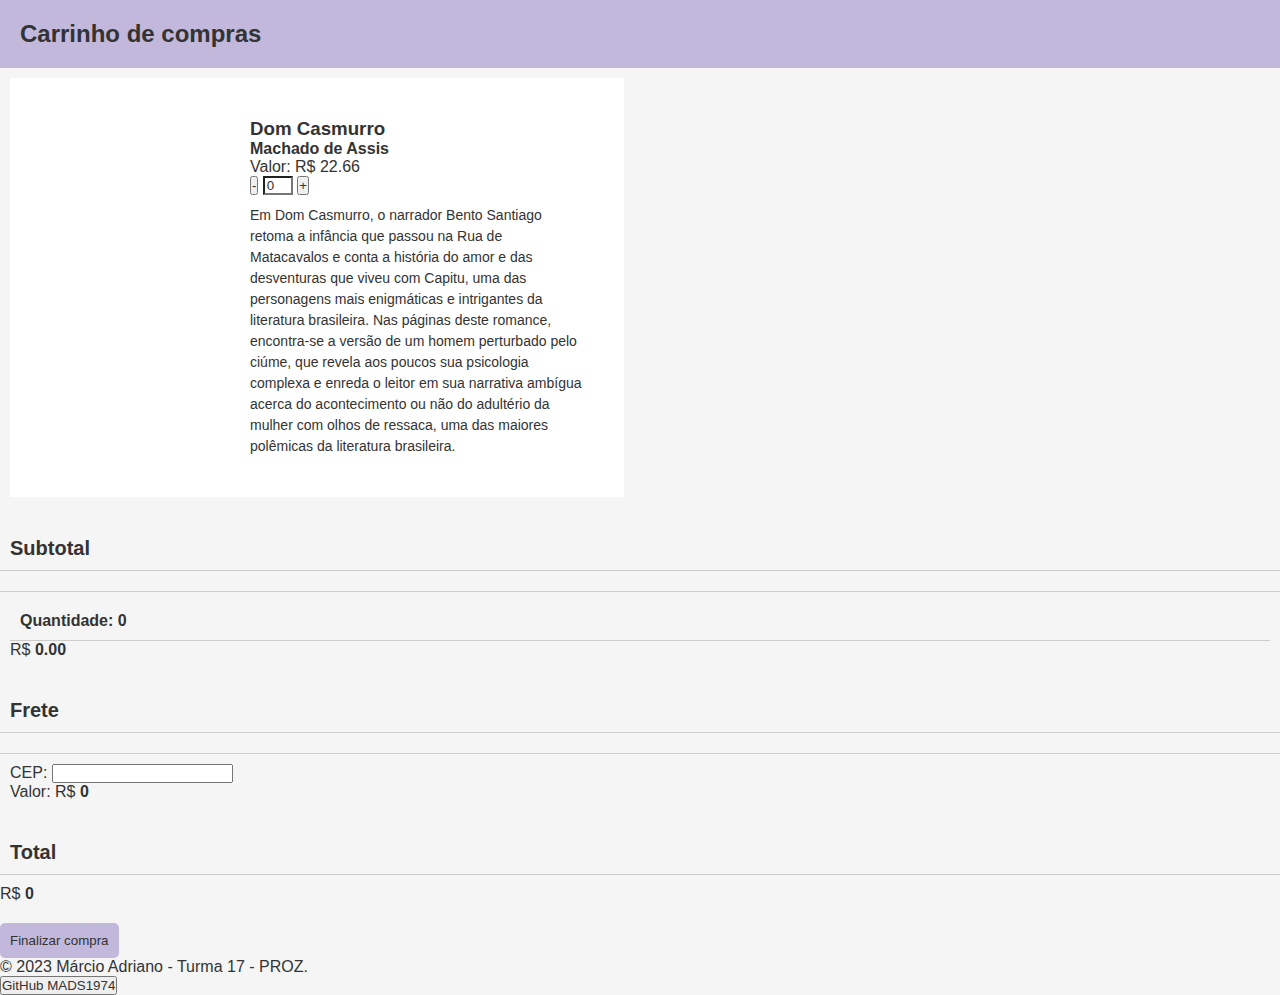
<file: aula-event-listener-eventos-mouse-mads1974/index.html>
<!DOCTYPE html>
<html lang="en">
<head>
  <meta charset="UTF-8">
  <meta http-equiv="X-UA-Compatible" content="IE=edge">
  <meta name="viewport" content="width=device-width, initial-scale=1.0">
  <script src="./js/script.js" defer></script>
  <link rel="stylesheet" href="./css/style.css">
  <title>Carrinho de compras</title>
</head>
<body>
  <h1>Carrinho de compras</h1>

  <section id="carrinho">
    <div class="item-carrinho" id="produto-01">
      <div class="capa"></div>
      <div class="info-produto">
        <h3>Dom Casmurro</h3>
        <h4>Machado de Assis</h4>
        <p>Valor: R$ 22.66</p>
        <div class="quantidade-e-descricao">
          <div class="quantidade">
            <button id="btn-subtrair-produto-01">-</button>
            <input id="quantidade-produto-01" type="number" value="0" min="0">
            <button id="btn-adicionar-produto-01">+</button>
          </div>
          <p class="descricao">
            Em Dom Casmurro, o narrador Bento Santiago retoma a infância que passou na Rua de Matacavalos e conta a história do amor e das desventuras que viveu com Capitu, uma das personagens mais enigmáticas e intrigantes da literatura brasileira. Nas páginas deste romance, encontra-se a versão de um homem perturbado pelo ciúme, que revela aos poucos sua psicologia complexa e enreda o leitor em sua narrativa ambígua acerca do acontecimento ou não do adultério da mulher com olhos de ressaca, uma das maiores polêmicas da literatura brasileira.
          </p>
        </div>
      </div>
    </div>
  </section>

  <h2>Subtotal</h2>
  <section id="subtotal">
  <h2 class="campos-comuns">Quantidade: <span id="quantidade-subtotal">0</span></h2>
<p class="campos-comuns">R$ <span id="valor-subtotal">0</span></p>
  </section>

  <h2>Frete</h2>
  <section id="frete">
<p class="campos-comuns">CEP: <input type="text" id="cep"></p>
<p class="campos-comuns">Valor: R$ <span id="valor-frete">0</span></p>
  </section>

  <h2>Total</h2>
<p class="campos-comuns">R$ <span id="valor-total">0</span></p>
  </section>

  <button id="btn-finalizar-compra" class="finalizar-compra">Finalizar compra</button>
  </section>

  <footer>
    <p>&copy; 2023 Márcio Adriano - Turma 17 - PROZ.</p>
    <a href="https://github.com/MADS1974" target="_blank">
      <button id="btn-mads-1974">GitHub MADS1974</button>
    </a>
  </footer>
   </section>
</body>

</html>
</file>
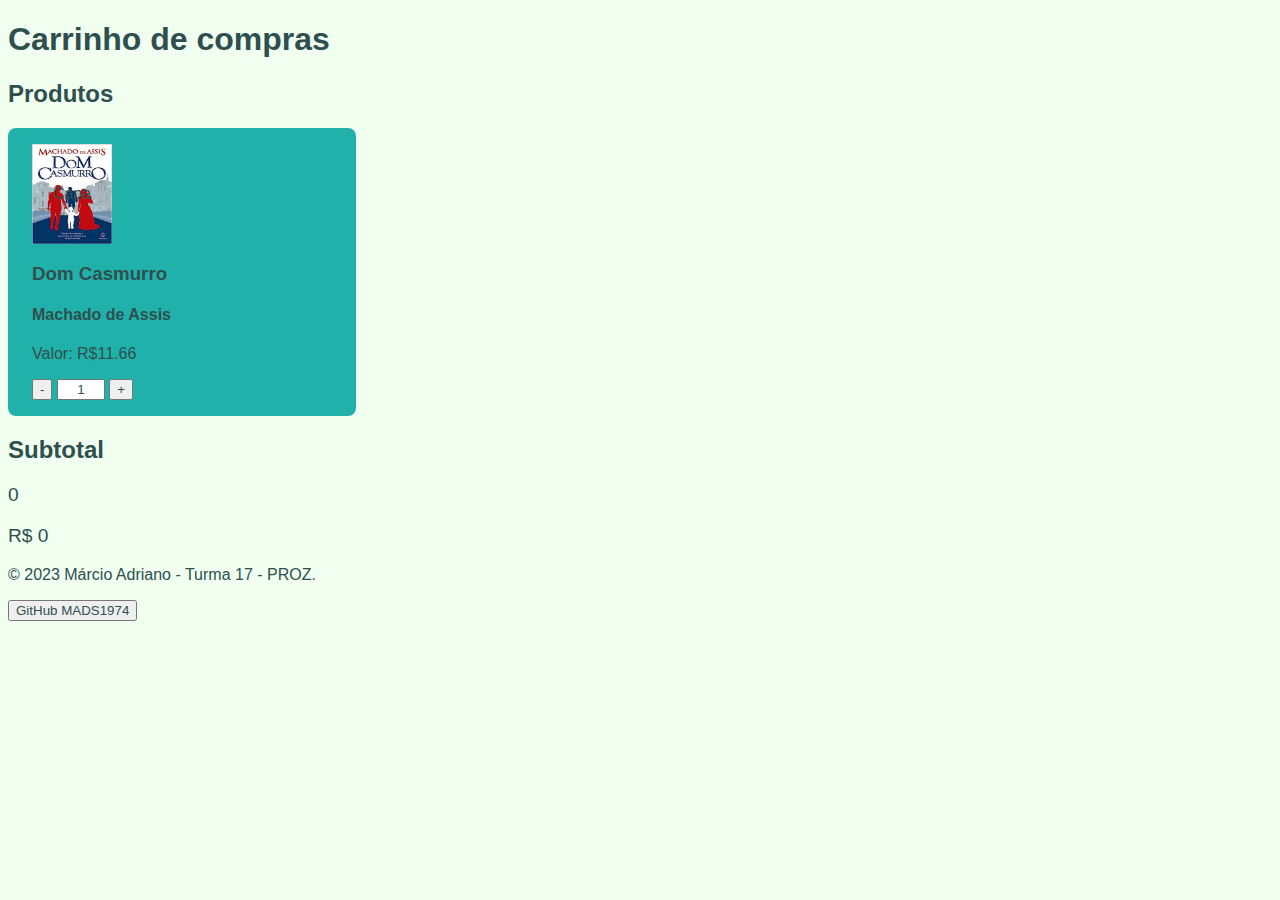
<file: aula-event-listener-eventos-mouse_1/index.html>
<!DOCTYPE html>
<html lang="en">
<head>
  <meta charset="UTF-8">
  <meta http-equiv="X-UA-Compatible" content="IE=edge">
  <meta name="viewport" content="width=device-width, initial-scale=1.0">
  <script src="script.js" defer></script>
  <link rel="stylesheet" href="style.css">
  <title>Carrinho de compras</title>
</head>
<body>
  <h1>Carrinho de compras</h1>
  <h2>Produtos</h2>
  <section id="carrinho">
    <div class="item-carrinho" id="produto-01">
      <div class="capa">
        <img src="domcasmurro.jpg"Miniatura do Produto" width="80" height="100">
      </div>
      <h3>Dom Casmurro</h3>
      <h4>Machado de Assis</h4>
      <p>Valor: R$11.66</p>
      <button id="btn-subtrair-produto-01">-</button>
      <input id="quantidade-produto-01" type="number" value="1" min="0">
      <button id="btn-adicionar-produto-01">+</button>
    </div>
  </section>
  <h2>Subtotal</h2>
  <section id="subtotal">
    <p><span id="quantidade-subtotal">0</span></p>
    <p>R$ <span id="valor-subtotal">0</span></p>
  </section>

  <footer>
    <p>&copy; 2023 Márcio Adriano - Turma 17 - PROZ.</p>
    <a href="https://github.com/MADS1974" target="_blank">
      <button id="btn-mads-1974">GitHub MADS1974</button>
    </a>
  </footer>
  
</body>

</html>
</file>
<file: aula-event-listener-eventos-mouse-mads1974/css/style.css>
* {
  box-sizing: border-box;
  font-family: Arial, sans-serif;
  color: #333333;
  margin: 0;
  padding: 0;
}

body {
  background-color: #F5F5F5;
}

h1, h2 {
  margin: 0;
}

h1 {
  font-size: 24px;
  padding: 20px;
  background-color: #c1b8db;
  color: #333333;
}

h2 {
  font-size: 20px;
  margin-top: 20px;
  margin-bottom: 10px;
  padding: 10px;
  background-color: #F5F5F5;
  border-bottom: 1px solid #CCCCCC;
}

#carrinho {
  display: flex;
  flex-wrap: wrap;
  justify-content: space-between;
}

.item-carrinho {
  background-color: #FFFFFF;
  margin: 10px;
  padding: 20px;
  width: 48%;
  display: flex;
}

.capa {
  width: 200px;
  height: 300px;
  background-size: cover;
  background-position: center;
  background-repeat: no-repeat;
  background-image: url("https://m.media-amazon.com/images/I/416E0ngf0xL._SX341_BO1,204,203,200_.jpg");
}

.info-produto {
  flex: 1;
  padding: 20px;
}

/* Ajustes no campo de quantidade */
input#quantidade-produto-01 {
  width: 30px;
  text-align: center;
  appearance: none;
  -moz-appearance: textfield;
}

/* Estilo para a descrição do produto */
.descricao {
  font-size: 14px;
  line-height: 1.5;
  margin-top: 10px;
}

/* Estilo para os campos comuns */
.campos-comuns {
  font-size: 16px;
  margin: 0;
}

/* Ajustes para os campos Quantidade, R$ 113.30, CEP, Valor: R$ 0 e R$ 0 */
#subtotal, #frete, #total {
  font-size: 16px;
  margin-top: 20px;
  padding: 10px;
  background-color: #F5F5F5;
  border-top: 1px solid #CCCCCC;
}

#subtotal p, #frete p, #total p {
  margin: 0;
}

/* Ajustes para os campos Quantidade, R$ 113.30, CEP, Valor: R$ 0 e R$ 0 */
.campos-comuns span {
  font-weight: bold;
}

/* Adiciona espaçamento à direita para os elementos R$ e Finalizar compra */
#valor-total, #btn-finalizar-compra {
  margin-right: 20px;
}

.finalizar-compra {
  margin-top: 20px; /* Adiciona margem ao topo */
  margin-right: 20px; /* Adiciona espaçamento à direita */
  padding: 10px; /* Adiciona espaçamento interno */
  background-color: #c1b8db; /* Adiciona a cor do topo da página */
  color: #333333;
  border: none;
  border-radius: 5px;
  cursor: pointer;
}

.mensagem-finalizada {
  position: fixed;
  top: 50%;
  left: 50%;
  transform: translate(-50%, -50%);
  background-color: #c1b8db;
  color: #333333;
  padding: 15px;
  border-radius: 10px;
  box-shadow: 0 0 10px rgba(0, 0, 0, 0.5);
  z-index: 999;
}
</file>
<file: aula-event-listener-eventos-mouse_1/style.css>
* {
  box-sizing: content-box;
  font-family: 'Trebuchet MS', 'Lucida Sans Unicode', 'Lucida Grande', 'Lucida Sans', Arial, sans-serif;
  color: darkslategrey;
}

body {
  background-color: honeydew;
}

#carrinho {
  display: flex;
}

.item-carrinho {
  background-color: lightseagreen;
  margin-right: 2rem;
  padding: 1rem 1.5rem;
  width: 300px;
  border-radius: 8px;
}

.capa {
  width: 80px;
  height: 100px;
  background-color: lightgray;
  position: relative;
}

.capa::after {
  content: "Capa";
  position: absolute;
  transform: translate(-50%, -50%);
  top: 50%;
  left: 50%;
}

input {
  width: 40px;
  text-align: center;
}

input::-webkit-outer-spin-button,
input::-webkit-inner-spin-button {
  -webkit-appearance: none;
  margin: 0;
}

#subtotal {
  font-size: 1.2rem;
}
</file>
